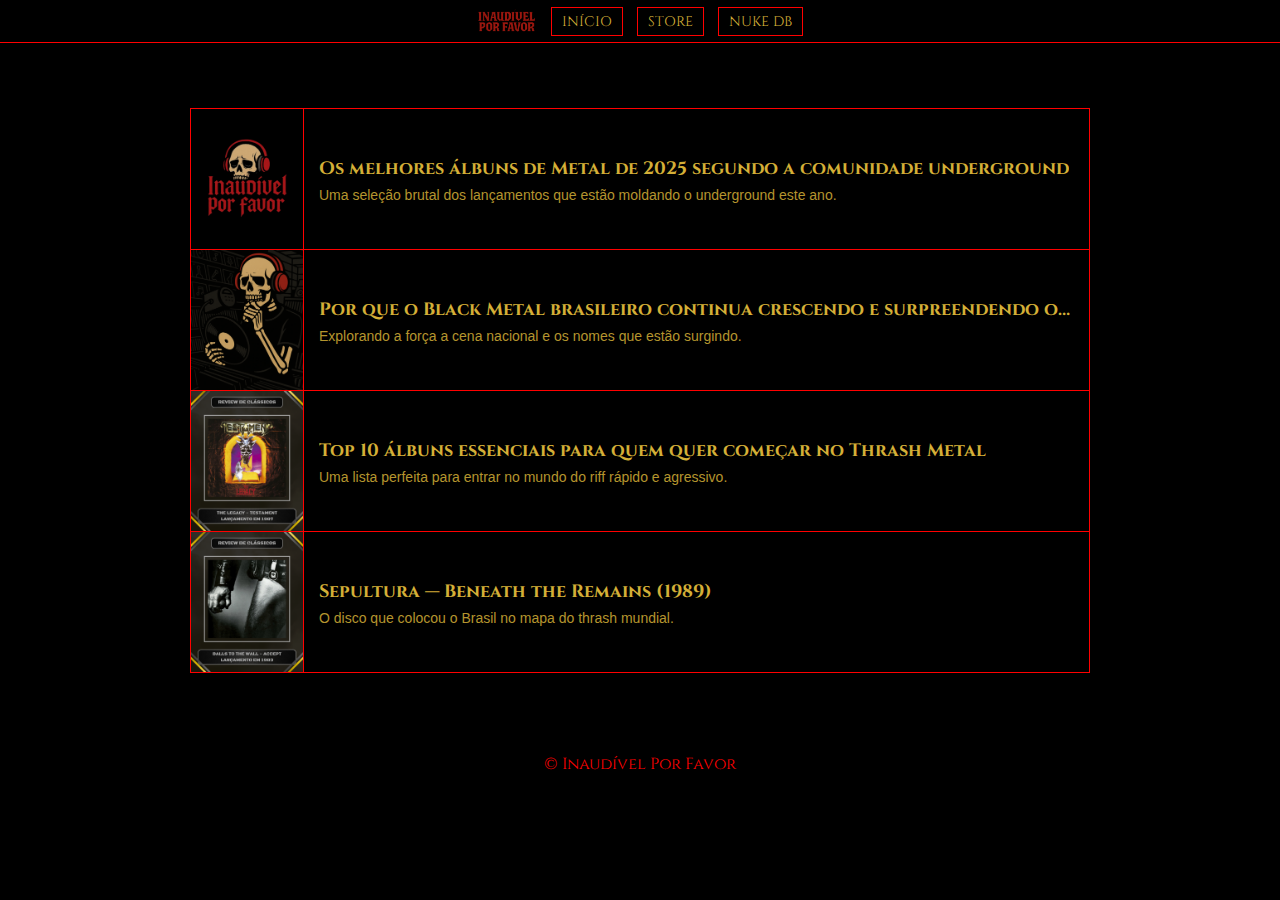
<file: index.html>
<!DOCTYPE html>
<html lang="pt-BR">
<head>
<meta charset="UTF-8">
<meta name="viewport" content="width=device-width, initial-scale=1.0">
<title>IPF • Página Inicial</title>

<link rel="icon" type="image/png" href="/inaudivel_por_favor/img/favicon.png">
<link href="https://fonts.googleapis.com/css2?family=Cinzel:wght@600&display=swap" rel="stylesheet">
<link rel="stylesheet" href="components/navbar.css">

<style>
html{
  overflow-y:scroll;
}

html,body{
  margin:0;
  padding:0;
  background:black;
  color:#d4af37;
  font-family:Arial, Helvetica, sans-serif;
}

.navbar-placeholder{
  height:48px;
}

/* POSTS */
.posts{
  max-width:900px;
  margin:60px auto;
  padding:0 20px;
}

.post-card{
  display:flex;
  align-items:center;
  border:1px solid #ff0000;
  border-bottom:none;
  background:black;
  height:140px;
  cursor:pointer;
}
.post-card:hover{ background:#0a0a0a; }
.post-card:last-child{ border-bottom:1px solid #ff0000; }

.post-img{
  height:100%;
  width:112px;
  min-width:112px;
  object-fit:cover;
  border-right:1px solid #ff0000;
}

.post-content{
  padding:15px;
  overflow:hidden;
}

.post-title{
  font-family:'Cinzel', serif;
  margin:0 0 6px 0;
  font-size:18px;
  white-space:nowrap;
  overflow:hidden;
  text-overflow:ellipsis;
}

.post-text{
  margin:0;
  font-size:14px;
  opacity:.85;
}

footer{
  text-align:center;
  padding:20px;
  margin-top:60px;
  font-family:'Cinzel', serif;
}
footer a{ color:#ff0000; text-decoration:none; }
footer a:hover{ background:#ff0000;color:black;padding:3px 6px; }
</style>
</head>

<body>

<div id="navbar" class="navbar-placeholder"></div>

<section class="posts" id="postsContainer"></section>

<footer>
  <a href="https://www.instagram.com/inaudivel_por_favor/" target="_blank">
    © Inaudível Por Favor
  </a>
</footer>

<script src="components/navbar.js"></script>

<script>
fetch("posts.json")
  .then(res => res.json())
  .then(data => {
    const container = document.getElementById("postsContainer");

    data.posts.forEach(post => {
      const card = document.createElement("div");
      card.className = "post-card";
      card.onclick = () => window.location.href = `post.html?id=${post.id}`;

      card.innerHTML = `
        <img class="post-img" src="${post.image}">
        <div class="post-content">
          <h3 class="post-title">${post.title}</h3>
          <p class="post-text">${post.excerpt}</p>
        </div>
      `;
      container.appendChild(card);
    });
  });
</script>

</body>
</html>
</file>
<file: components/navbar.css>
/* NAVBAR GLOBAL */
.navbar{
  position:sticky;
  top:0;
  width:100%;
  background:black;
  border-bottom:1px solid #ff0000;
  z-index:999;
}

.navbar-inner{
  max-width:1100px;
  margin:auto;
  display:flex;
  align-items:center;
  justify-content:center;
  gap:14px;
  padding:6px;
}

.navbar-logo{
  height:30px;
  width:auto;
}

.nav-link{
  font-family:'Cinzel', serif;
  color:#d4af37;
  text-decoration:none;
  border:1px solid #ff0000;
  padding:4px 10px;
  font-size:14px;
}

.nav-link:hover{
  background:#ff0000;
  color:black;
}
</file>
